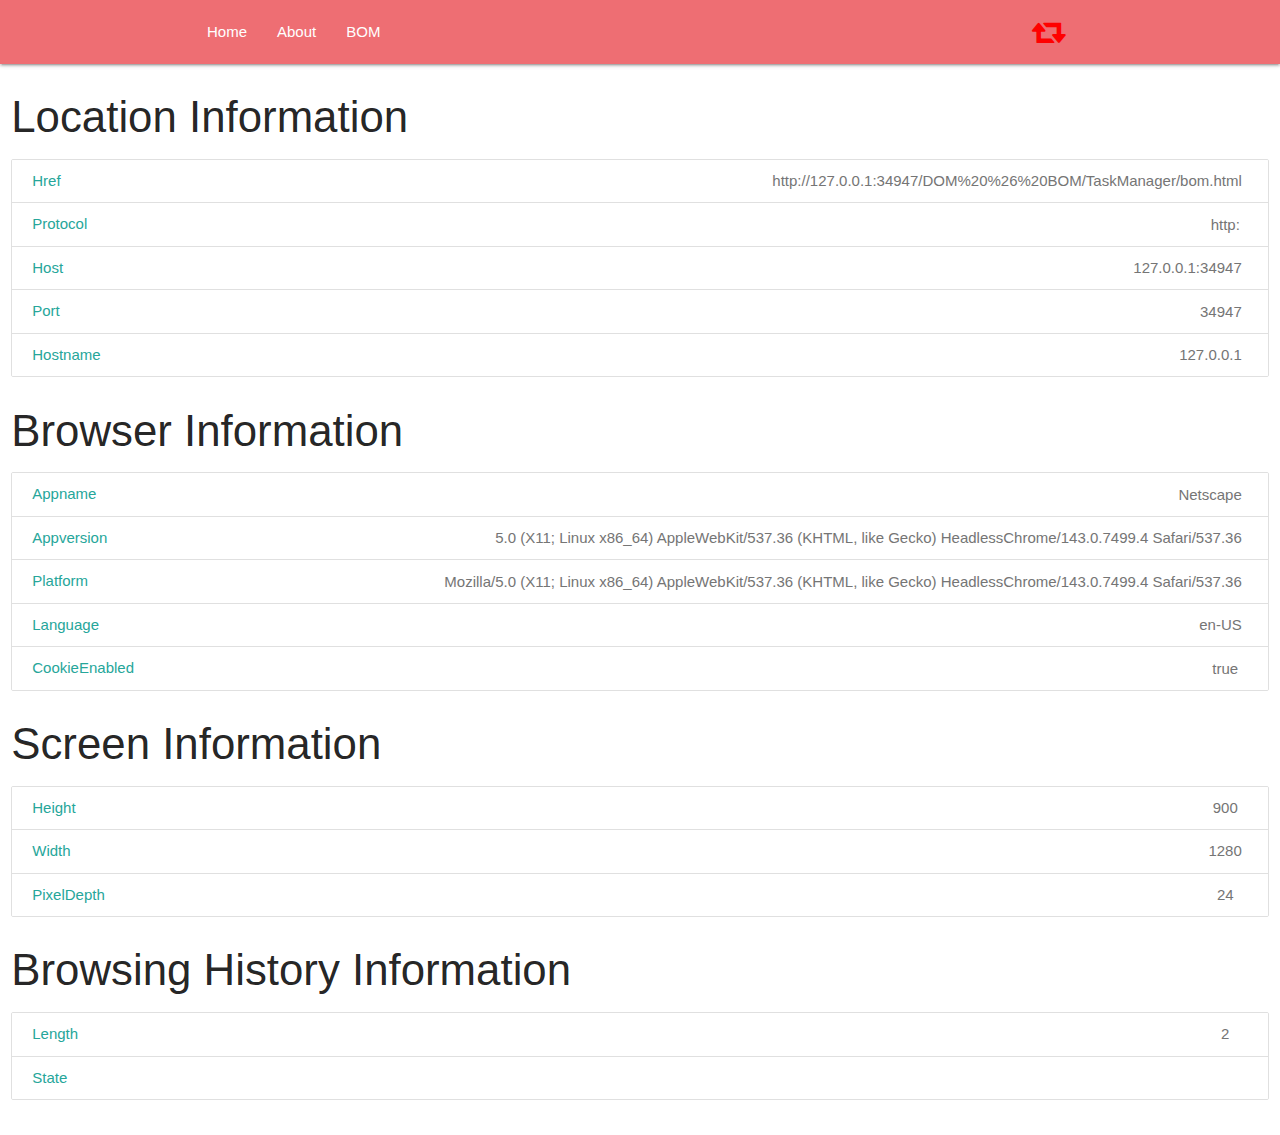
<file: DOM & BOM/TaskManager/bom.html>
<!DOCTYPE html>
<html lang="en">

<head>
    <meta charset="UTF-8">
    <meta name="viewport" content="width=device-width, initial-scale=1.0">
    <!-- Materialize Compiled and minified CSS -->
    <link rel="stylesheet" href="https://cdnjs.cloudflare.com/ajax/libs/materialize/1.0.0/css/materialize.min.css">
    <!-- Font Owesome Compiled and minified CSS -->
    <link rel="stylesheet" href="https://stackpath.bootstrapcdn.com/font-awesome/4.7.0/css/font-awesome.min.css"
        integrity="sha384-wvfXpqpZZVQGK6TAh5PVlGOfQNHSoD2xbE+QkPxCAFlNEevoEH3Sl0sibVcOQVnN" crossorigin="anonymous">
    <!-- Custom Css -->
    <link rel="stylesheet" href="assets/css/style.css">

    <link rel="shortcut icon" type="image/svg" href="assets/img/tasks-solid.svg" />
    <title>Task List App</title>
</head>

<body>



    <!-- Navigation  -->
    <nav>
        <div class="container">
            <div class="nav-wrapper ">
                <a href="#" class="brand-logo right"><i class="fa fa-retweet"></i></a>
                <ul id="nav-mobile" class="left hide-on-med-and-down">
                    <li><a href="index.html">Home</a></li>
                    <li><a href="">About </a></li>
                    <li><a href="bom.html">BOM</a></li>
                </ul>
            </div>
        </div>

    </nav>

    <!-- End of Navigation  -->


    <!-- Row -->

    <div class="row">
        <div class="col s12">

            <h3>Location Information </h3>
            <div class="collection">

                <a href="#!" class="collection-item">Href<span class="badge">(Answer)</span></a>
                <a href="#!" class="collection-item">Protocol<span class="badge">(Answer)</span></a>
                <a href="#!" class="collection-item">Host<span class="badge">(Answer)</span></a>
                <a href="#!" class="collection-item">Port<span class="badge">(Answer)</span></a>
                <a href="#!" class="collection-item">Hostname<span class="badge">(Answer)</span></a>
            </div>

            <h3>Browser Information </h3>
            <div class="collection">

                <a href="#!" class="collection-item">Appname<span class="badge">(Answer)</span></a>
                <a href="#!" class="collection-item">Appversion<span class="badge">(Answer)</span></a>
                <a href="#!" class="collection-item">Platform<span class="badge">(Answer)</span></a>
                <a href="#!" class="collection-item">Language<span class="badge">(Answer)</span></a>
                <a href="#!" class="collection-item">CookieEnabled<span class="badge">(Answer)</span></a>
            </div>
            <h3>Screen Information </h3>
            <div class="collection">
                <a href="#!" class="collection-item">Height<span class="badge">(Answer)</span></a>
                <a href="#!" class="collection-item">Width<span class="badge">(Answer)</span></a>
                <a href="#!" class="collection-item">PixelDepth<span class="badge">(Answer)</span></a>
            </div>

            <h3>Browsing History Information </h3>
            <div class="collection">
                <a href="#!" class="collection-item">Length<span class="badge">(Answer)</span></a>
                <a href="#!" class="collection-item">State<span class="badge">(Answer)</span></a>
            </div>
        </div>

    </div>

    <!-- Card Row -->





    <!-- Jquery Compiled and minified JavaScript -->
    <script src="https://code.jquery.com/jquery-3.5.1.js"
        integrity="sha256-QWo7LDvxbWT2tbbQ97B53yJnYU3WhH/C8ycbRAkjPDc=" crossorigin="anonymous"></script>
    <!-- Materialize Compiled and minified JavaScript -->
    <script src="https://cdnjs.cloudflare.com/ajax/libs/materialize/1.0.0/js/materialize.min.js"></script>

    <!-- Our bom Js  -->
    <script src="assets/js/bom.js"></script>
</body>

</html>
</file>
<file: DOM & BOM/TaskManager/assets/css/style.css>
i {
    color: red;
}

.date{
    display: none;
}

#dropdownMenu2, input[type=submit]{
    color: aliceblue !important;
}
</file>
